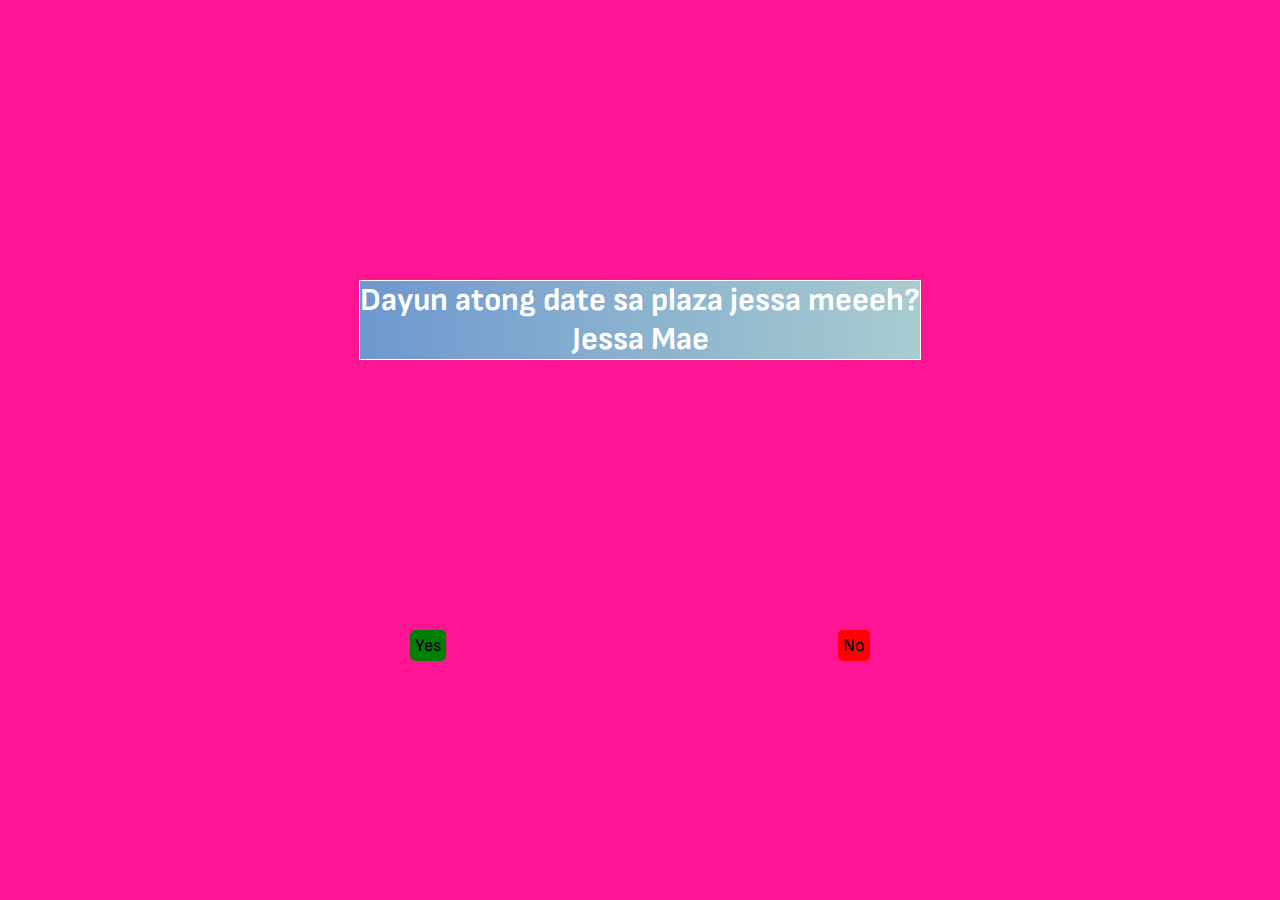
<file: index.html>
<!DOCTYPE html>
<html lang="en">
<head>
    <meta charset="UTF-8">
    <meta http-equiv="X-UA-Compatible" content="IE=edge">
    <meta name="viewport" content="width=device-width, initial-scale=1.0">
    <title>Document</title>
    <link rel="stylesheet" href="style.css">
</head>
<body>
    <div class="container">
        <div class="contents">
            <div class="name">
                <h1>Dayun atong date sa plaza jessa meeeh?</h1>
                <h1>Jessa Mae</h1>
            </div>
            <a href="yes.html" class="active">Yes</a>
            <a href="no.html" class="active">No</a>
        </div>

        
    </div>
    
    
</body>
</html>
</file>
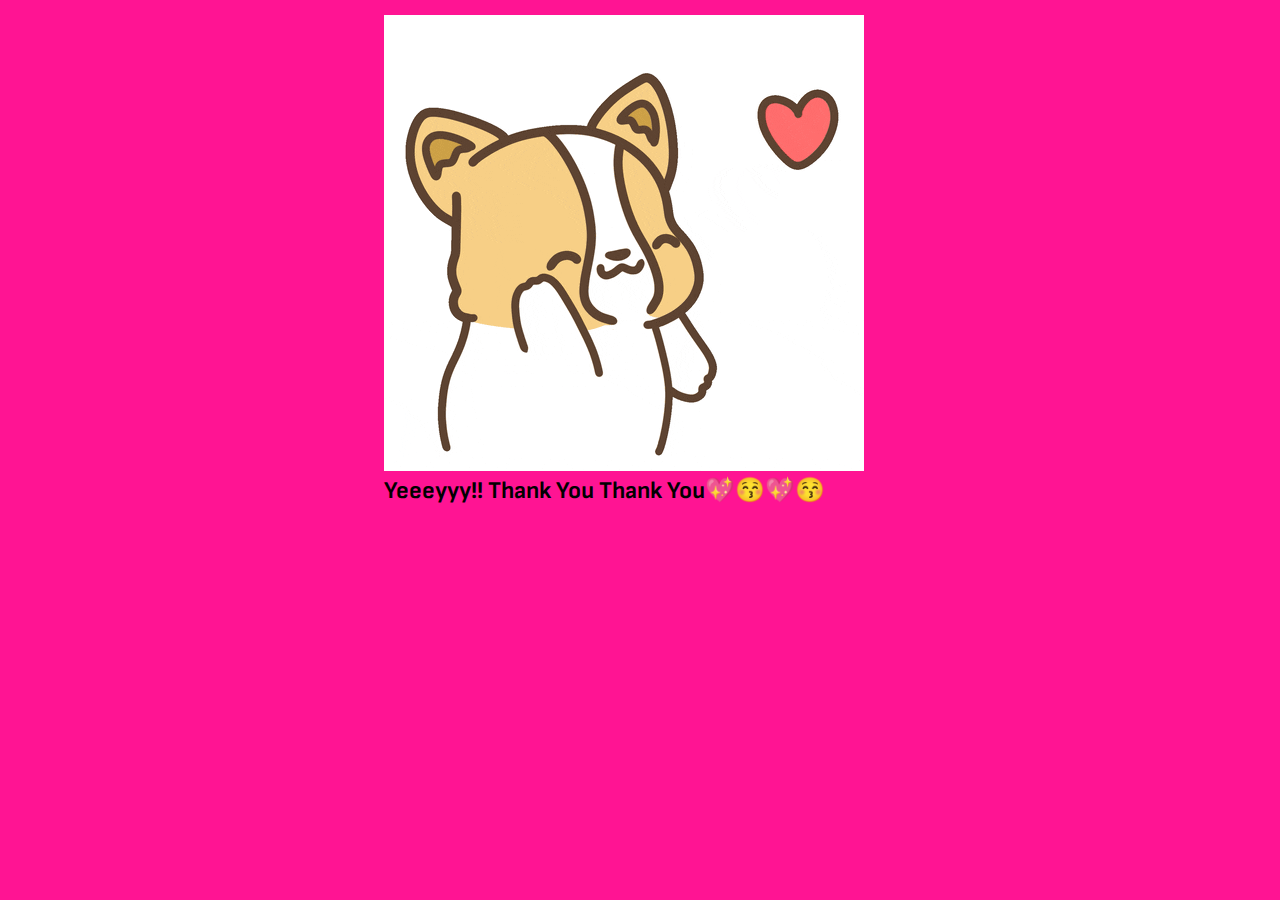
<file: yes.html>
<!DOCTYPE html>
<html lang="en">
<head>
    <meta charset="UTF-8">
    <meta http-equiv="X-UA-Compatible" content="IE=edge">
    <meta name="viewport" content="width=device-width, initial-scale=1.0">
    <title>Yep yep horrey</title>
    <link rel="stylesheet" href="style.css">
</head>
<body>
    <div class="horrey">
        <img src="giphy.gif" alt="">
        <h2>Yeeeyyy!! Thank You Thank You💖😚💖😚</h2>
    </div>
</body>
</html>
</file>
<file: style.css>
@import url('https://fonts.googleapis.com/css2?family=Fira+Sans:wght@500&family=Kanit:wght@500&family=Open+Sans:wght@300;500&family=Poppins:wght@200&family=Sofia+Sans:wght@300&display=swap');


* {
    margin: 0;
    padding: 0;
    box-sizing: border-box;
    font-family: 'Sofia Sans', sans-serif;
}

body {
    display: flex;
    align-content: center;
    justify-content: center;
    background-color: deeppink;
}

.container {
    margin-top: 2.5rem;
    padding: 15rem;
    background: url('https://cdn.discordapp.com/attachments/1056449444616355850/1066617510083960943/Screenshot_20221228-1906412.png') no-repeat fixed center / 37rem;
}

.contents .name {
    text-align: center;
    background: #A8CCCF;
    background: linear-gradient(to left, #A8CCCF 0%, #6E98CF 100%);
    border: 1px solid #fff;
    color: #fff;
}

.contents a {
    text-decoration: none;
    color: #000;
    padding: 5px;
    font-size: 18px;
    position: absolute;
    top: 70%;
}

.contents a:nth-last-child(1) {
    right: 32%;
    background-color: red;
    border: 0;
    border-radius: 5px;
}

.contents a:nth-last-child(2).is-active {
    display: none;
}

.contents a:nth-last-child(2) {
    left: 32%;
    background-color: green;
    font-weight: 500;
    border: 0;
    border-radius: 5px;
}

.horrey {
    margin-top: 15px;
    position: absolute;
    left: 30%;
}
</file>
